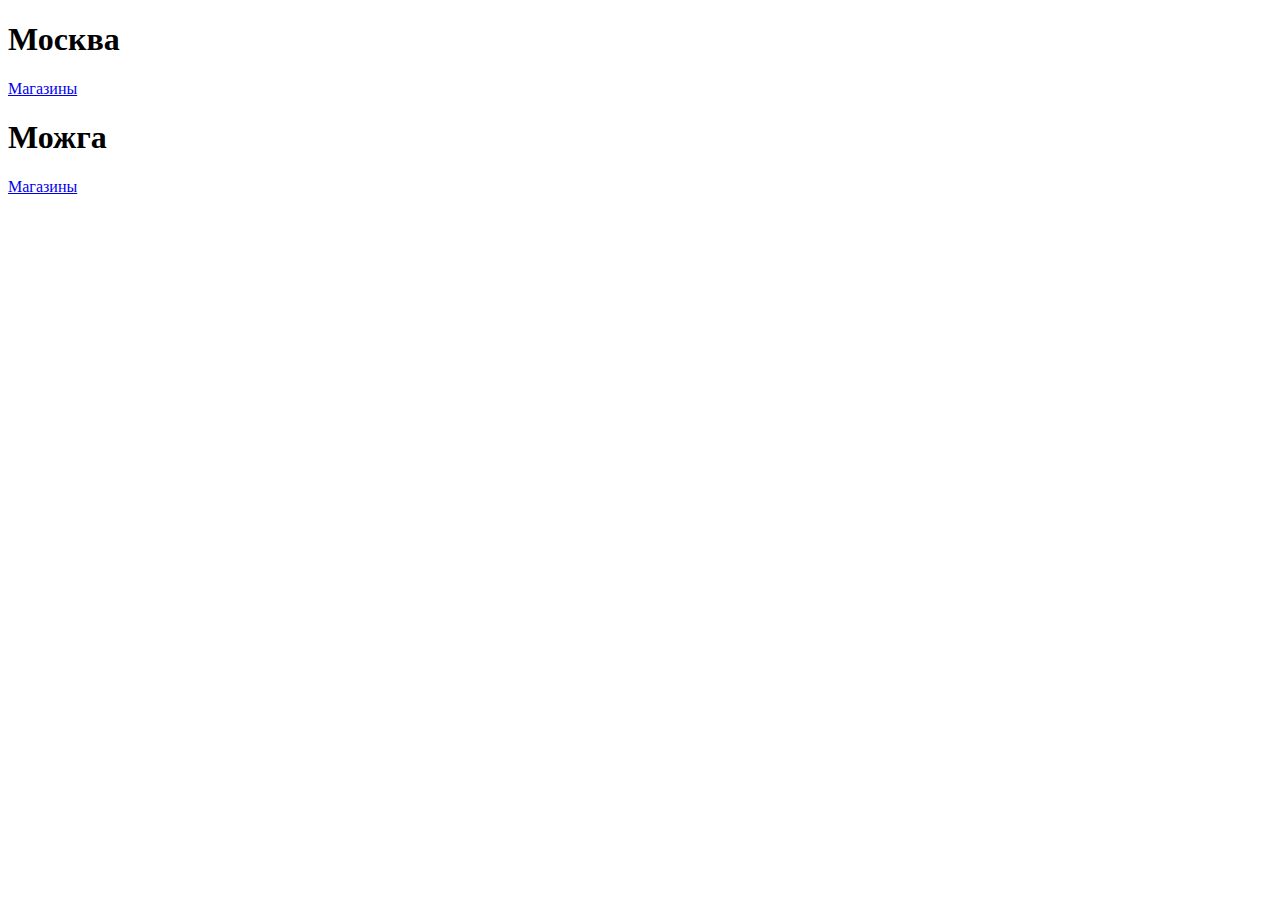
<file: Index.html>
<!DOCTYPE HTML>
<html>
<head>
   <title>Инфа по магазам</title> 
   <link rel="stylesheet" href="style.css">
</head>
<body>
		<header class="magazins">
		
		
		
		
		
		
		</header>
	<header class="Moskva">
			<h1 class="z1">Москва</h1>
		<a class="Magazins_Msk" id="magz" href="Msk.html">Магазины</a>
		
		
	</header>
	<header class="Mozhga">
			<h1 class="z2">Можга</h1>
		<a class="Magazins_Mozgga" id="magz" href="Mozhga.html">Магазины</a>
		
		
		
	</header>	
		
</body>










</html>
</file>
<file: style.css>
* {border: 3px red;}
.magz {
		border: 1px red;
}
</file>
